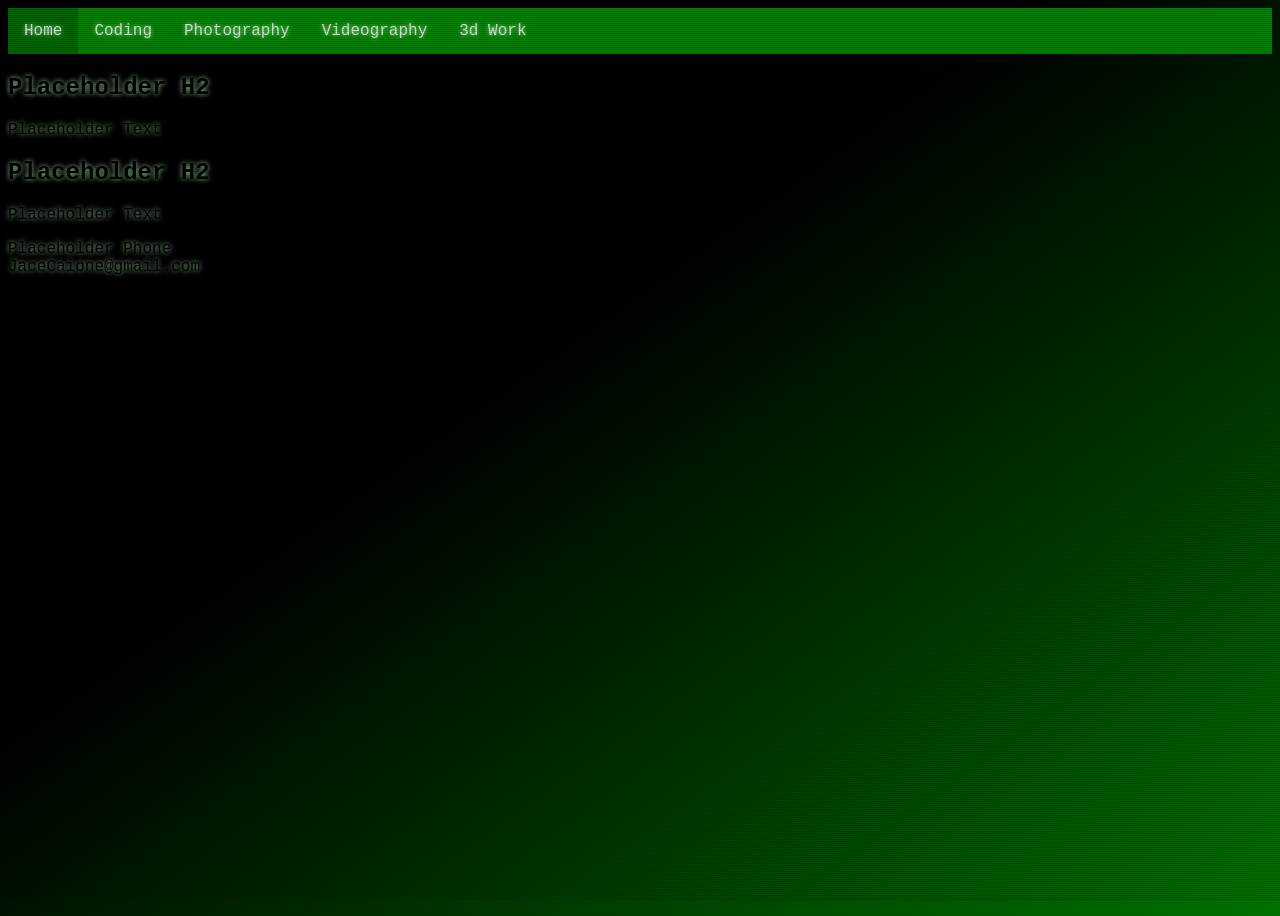
<file: HTML_Pages/index.html>
<!DOCTYPE html>
<html lang="en">
<head>
    <meta charset="UTF-8">
    <meta name="viewport" content="width=device-width, initial-scale=1.0">
    <!--CSS Link-->
    <link rel="stylesheet" href="/CSS/style.css">
    <!--Title-->
    <title>Home</title>
</head>
<body>
    <!--Navigation-->
    <nav>
        <ul>
            <li class = "current"><a href="index.html">Home</a></li>
            <li><a href="coding.html">Coding</a></li>
            <li><a href="photography.html">Photography</a></li>
            <li><a href="videography.html">Videography</a></li>
            <li><a href="3d_work.html">3d Work</a></li>
        </ul>
    </nav>
    <!--Card Row-->
    <div class="row">
            <!--Card 1-->
            <div class="card">
                <div class="card_image"></div>
                <div class="card_text">
                        <h2>Placeholder H2</h2>
                        <p>Placeholder Text</p>
            </div>
            <!--Card 2-->
            </div>
                <div class="card">
                    <div class="card_image"></div>
                    <div class="card_text">
                        <h2>Placeholder H2</h2>
                        <p>Placeholder Text</p>
                </div>
            </div>
    </div>
    <!--Footer-->
    <footer>
        <div class="phoneContact">Placeholder Phone</div>
        <div class="emailContact">JaceCaione@gmail.com</div>
    </footer>
</body>
</html>
</file>
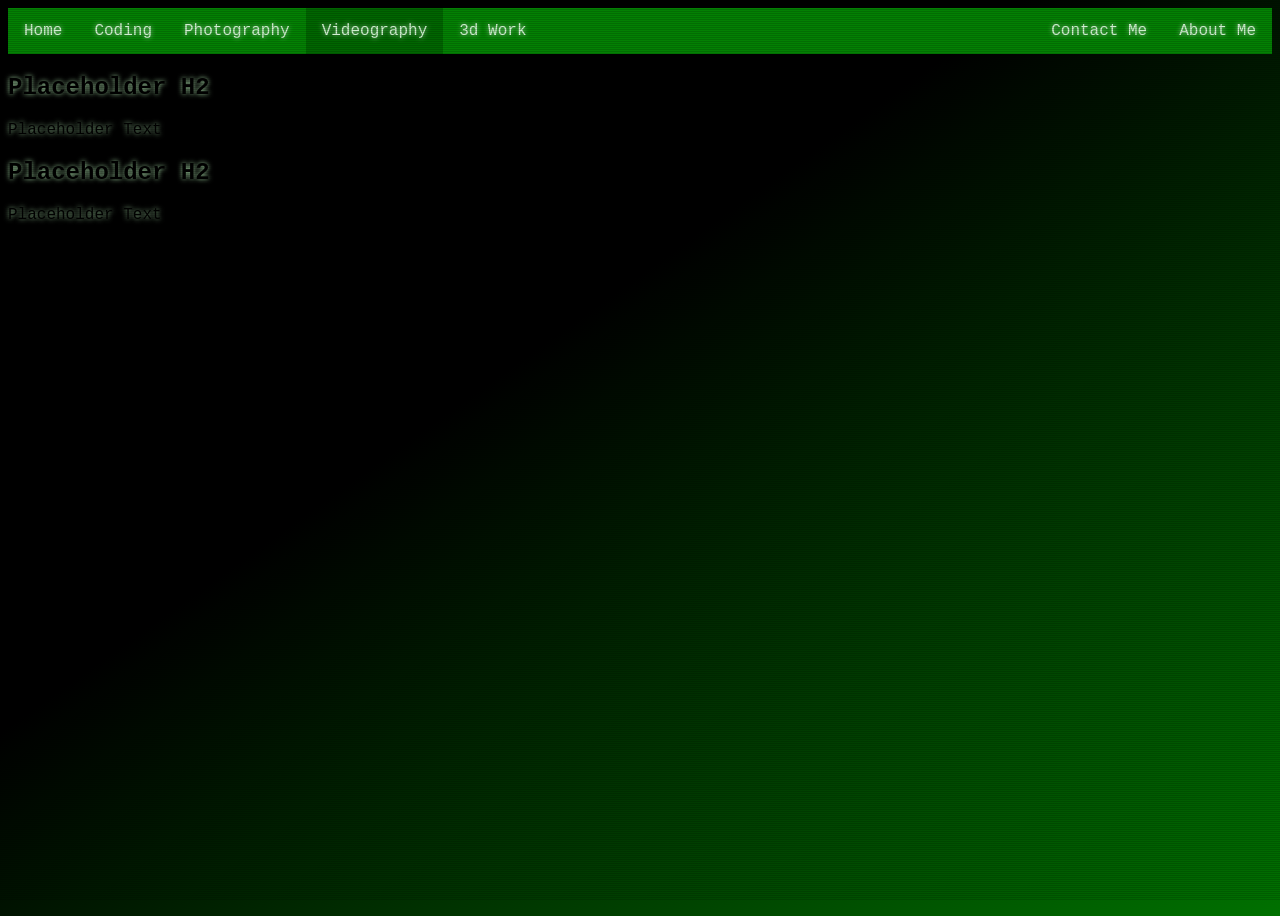
<file: videography.html>
<!DOCTYPE html>
<html lang="en">
<head>
    <meta charset="UTF-8">
    <meta name="viewport" content="width=device-width, initial-scale=1.0">
    <link rel="stylesheet" href="CSS/style.css">
    <title>Videography</title>
</head>
<body class="videography">
    <!--Navigation-->
    <nav>
        <ul class = "UL_Primary">
            <li><a href="index.html">Home</a></li>
            <li><a href="coding.html">Coding</a></li>
            <li><a href="photography.html">Photography</a></li>
            <li class = "current"><a href="videography.html">Videography</a></li>
            <li><a href="3d_work.html">3d Work</a></li>
                <ul class = "UL_Secondary">
                <li><a href="about.html">About Me</a></li>
                <li><a href="contact.html">Contact Me</a></li>
                </ul>
        </ul>
    </nav>
    <!--Card Row-->
    <div class="row">
            <!--Card 1-->
            <div class="card">
                <div class="card_image"></div>
                <div class="card_text">
                        <h2>Placeholder H2</h2>
                        <p>Placeholder Text</p>
            </div>
            <!--Card 2-->
            </div>
                <div class="card">
                    <div class="card_image"></div>
                    <div class="card_text">
                        <h2>Placeholder H2</h2>
                        <p>Placeholder Text</p>
                </div>
            </div>
    </div>
    <!--Footer-->
    <footer>
    </footer>
</body>
</html>
</file>
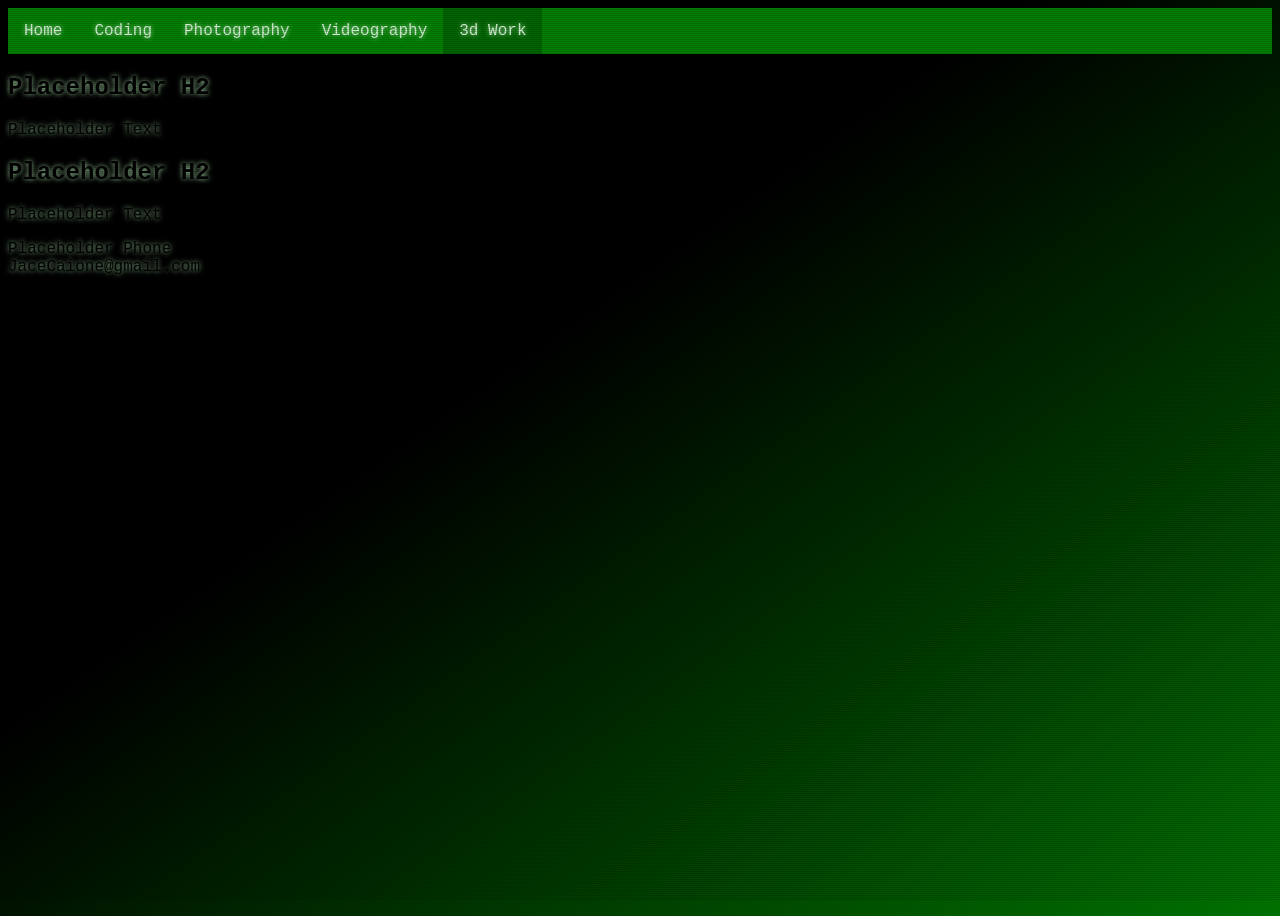
<file: HTML_Pages/3d_work.html>
<!DOCTYPE html>
<html lang="en">
<head>
    <meta charset="UTF-8">
    <meta name="viewport" content="width=device-width, initial-scale=1.0">
    <link rel="stylesheet" href="/CSS/style.css">
    <title>3d Work</title>
</head>
<body>
    <nav>
        <ul>
            <li class = "home"><a href="index.html">Home</a></li>
            <li><a href="coding.html">Coding</a></li>
            <li><a href="photography.html">Photography</a></li>
            <li><a href="videography.html">Videography</a></li>
            <li class = "current"><a href="3d_work.html">3d Work</a></li>
        </ul>
    </nav>
    <!--Card Row-->
    <div class="row">
            <!--Card 1-->
            <div class="card">
                <div class="card_image"></div>
                <div class="card_text">
                        <h2>Placeholder H2</h2>
                        <p>Placeholder Text</p>
            </div>
            <!--Card 2-->
            </div>
                <div class="card">
                    <div class="card_image"></div>
                    <div class="card_text">
                        <h2>Placeholder H2</h2>
                        <p>Placeholder Text</p>
                </div>
            </div>
    </div>
    <footer>
        <div class="phoneContact">Placeholder Phone</div>
        <div class="emailContact">JaceCaione@gmail.com</div>
    </footer>
</body>
</html>
</file>
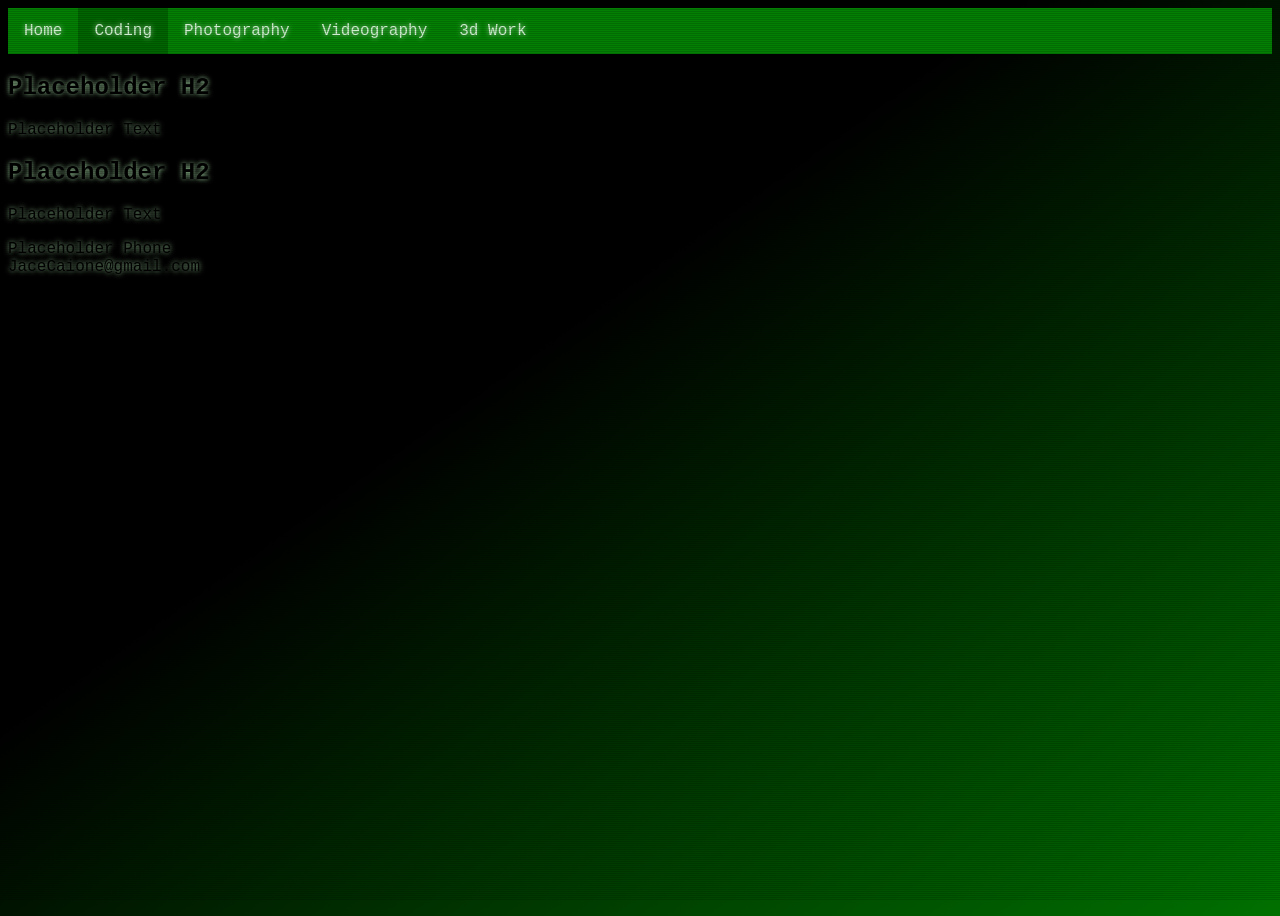
<file: HTML_Pages/coding.html>
<!DOCTYPE html>
<html lang="en">
<head>
    <meta charset="UTF-8">
    <meta name="viewport" content="width=device-width, initial-scale=1.0">
    <link rel="stylesheet" href="/CSS/style.css">
    <title>Coding</title>
</head>
<body>
    <nav>
        <ul>
            <li class = "home"><a href="index.html">Home</a></li>
            <li class = "current"><a href="coding.html">Coding</a></li>
            <li><a href="photography.html">Photography</a></li>
            <li><a href="videography.html">Videography</a></li>
            <li><a href="3d_work.html">3d Work</a></li>
        </ul>
    </nav>
    <!--Card Row-->
    <div class="row">
            <!--Card 1-->
            <div class="card">
                <div class="card_image"></div>
                <div class="card_text">
                        <h2>Placeholder H2</h2>
                        <p>Placeholder Text</p>
            </div>
            <!--Card 2-->
            </div>
                <div class="card">
                    <div class="card_image"></div>
                    <div class="card_text">
                        <h2>Placeholder H2</h2>
                        <p>Placeholder Text</p>
                </div>
            </div>
    </div>
    <footer>
        <div class="phoneContact">Placeholder Phone</div>
        <div class="emailContact">JaceCaione@gmail.com</div>
    </footer>
</body>
</html>
</file>
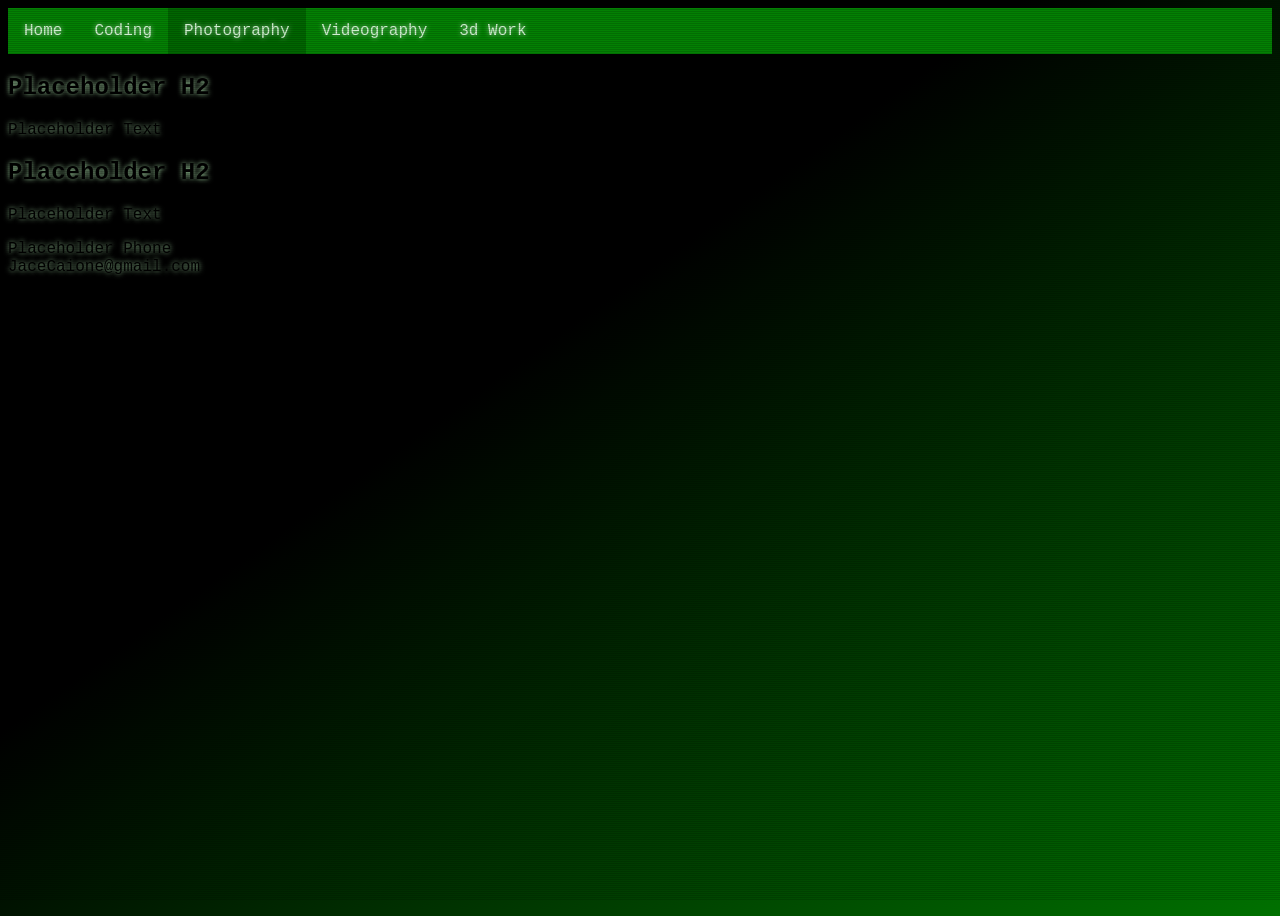
<file: HTML_Pages/photography.html>
<!DOCTYPE html>
<html lang="en">
<head>
    <meta charset="UTF-8">
    <meta name="viewport" content="width=device-width, initial-scale=1.0">
    <link rel="stylesheet" href="/CSS/style.css">
    <title>Photography</title>
</head>
<body>
    <nav>
        <ul>
            <li class = "home"><a href="index.html">Home</a></li>
            <li><a href="coding.html">Coding</a></li>
            <li class = "current"><a href="photography.html">Photography</a></li>
            <li><a href="videography.html">Videography</a></li>
            <li><a href="3d_work.html">3d Work</a></li>
        </ul>
    </nav>
    <!--Card Row-->
    <div class="row">
            <!--Card 1-->
            <div class="card">
                <div class="card_image"></div>
                <div class="card_text">
                        <h2>Placeholder H2</h2>
                        <p>Placeholder Text</p>
            </div>
            <!--Card 2-->
            </div>
                <div class="card">
                    <div class="card_image"></div>
                    <div class="card_text">
                        <h2>Placeholder H2</h2>
                        <p>Placeholder Text</p>
                </div>
            </div>
    </div>
    <footer>
        <div class="phoneContact">Placeholder Phone</div>
        <div class="emailContact">JaceCaione@gmail.com</div>
    </footer>
</body>
</html>
</file>
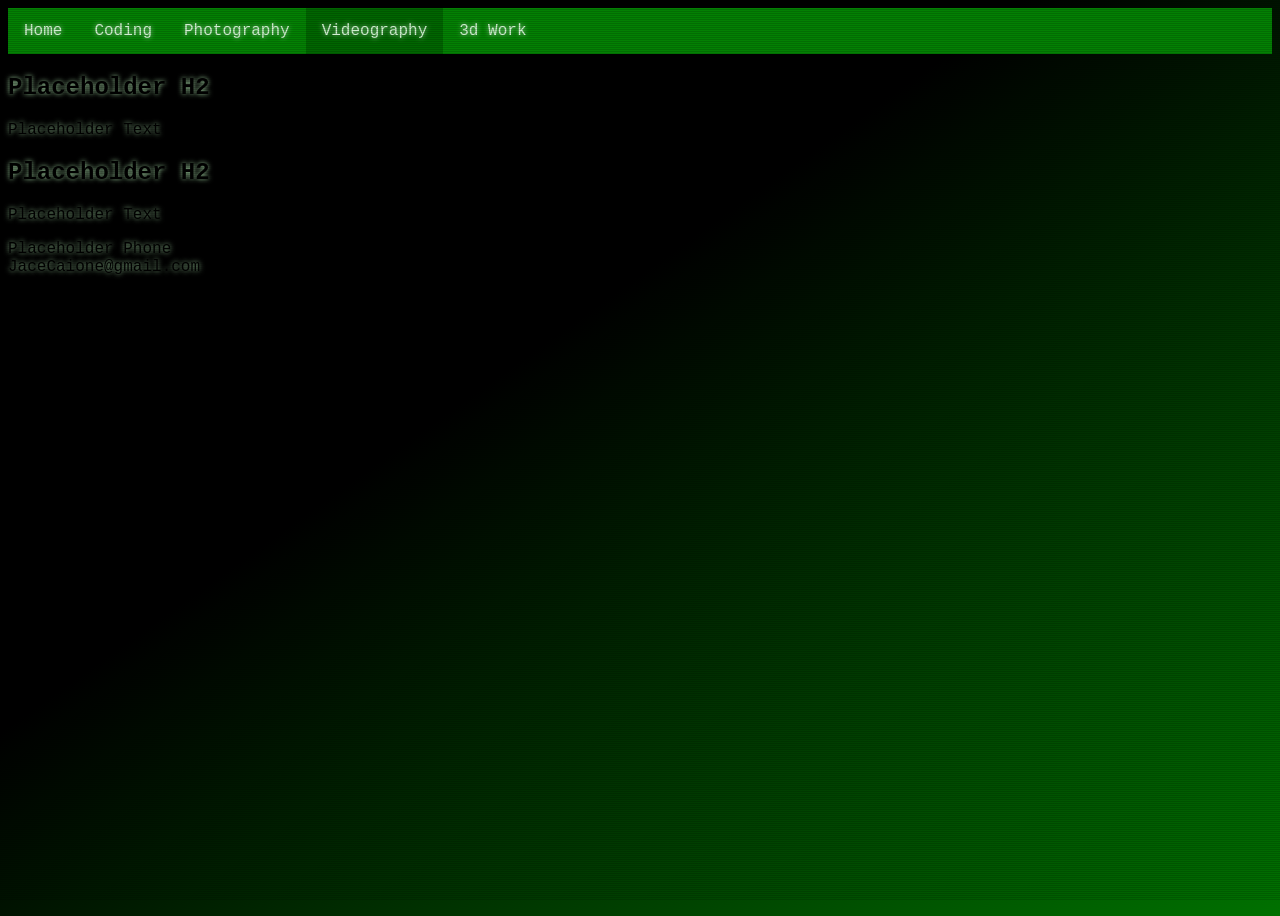
<file: HTML_Pages/videography.html>
<!DOCTYPE html>
<html lang="en">
<head>
    <meta charset="UTF-8">
    <meta name="viewport" content="width=device-width, initial-scale=1.0">
    <link rel="stylesheet" href="/CSS/style.css">
    <title>Videography</title>
</head>
<body>
    <nav>
        <ul>
            <li class = "home"><a href="index.html">Home</a></li>
            <li><a href="coding.html">Coding</a></li>
            <li><a href="photography.html">Photography</a></li>
            <li class = "current"><a href="videography.html">Videography</a></li>
            <li><a href="3d_work.html">3d Work</a></li>
        </ul>
    </nav>
    <!--Card Row-->
    <div class="row">
            <!--Card 1-->
            <div class="card">
                <div class="card_image"></div>
                <div class="card_text">
                        <h2>Placeholder H2</h2>
                        <p>Placeholder Text</p>
            </div>
            <!--Card 2-->
            </div>
                <div class="card">
                    <div class="card_image"></div>
                    <div class="card_text">
                        <h2>Placeholder H2</h2>
                        <p>Placeholder Text</p>
                </div>
            </div>
    </div>
    <footer>
        <div class="phoneContact">Placeholder Phone</div>
        <div class="emailContact">JaceCaione@gmail.com</div>
    </footer>
</body>
</html>
</file>
<file: CSS/style.css>
/*Body CSS*/
body {
    background-color: black;
    background-image: linear-gradient(to bottom right, black 40%, rgba(0, 150, 0, 0.75));
    height: 100vh;
    font-family: 'Courier New', Courier, monospace;
    text-shadow: 0 0 5px rgb(163, 213, 163);
}
body::after {
    content: "";
    position: absolute;
    top: 0;
    left: 0;
    width: 100vw;
    height: 100vh;
    background: repeating-linear-gradient(0deg, rgba(0, 0, 0, 0.15), rgba(0, 0, 0, 0.15) 1px, transparent 1px, transparent 2px);
    pointer-events: none;
}
::selection {
    background: #0080FF;
    text-shadow: none;
}
/*Nav CSS*/
ul {
    list-style-type: none;
    margin: 0;
    padding: 0;
    overflow: hidden;
    background-color:rgb(3, 128, 3);
   
        li {
            float: left;
        }

        li a {
            display: block;
            color: rgb(208, 241, 208);
            text-align: center;
            text-decoration: none;
            padding: 14px 16px;
        }
        li.current a {
            background-color: rgb(0, 101, 0);
        }

        li a:hover {
            text-decoration: underline;
        }
             
        .UL_Secondary {
            li {
                float: right;
            }
        }
}

/*Cards CSS*/
.swiper {
    width: 800px;
    height: 650px;
    margin-top: 5%;
    --swiper-scrollbar-drag-bg-color: rgba(0, 150, 0, 0.75) ;
}

.swiper-slide {
    transition: transform 150ms;
    color: rgb(208, 241, 208);
    padding-bottom: 0.5em;

    .swiper-image {
        overflow: hidden;
        
        img {
            display: block;
            width: 100%;
            height: 450px;
            object-fit: cover;
            transition: transform 300ms;
        }
    }
     
    .swiper-text {
        padding: 1.25;
          
        p {
            text-align: center;
        }
        h2 {
            text-align: center;
            font-family: 'Courier New', Courier, monospace;
            font-weight: 600;
            a {
                color: rgb(208, 241, 208);
                text-decoration: none;
            }
            a:hover {
                text-decoration: underline;
            }
        }
    }
     
    &:hover {
        .swiper-image img {
            transform: scale(1.1);
        }
          
    }
}
</file>
